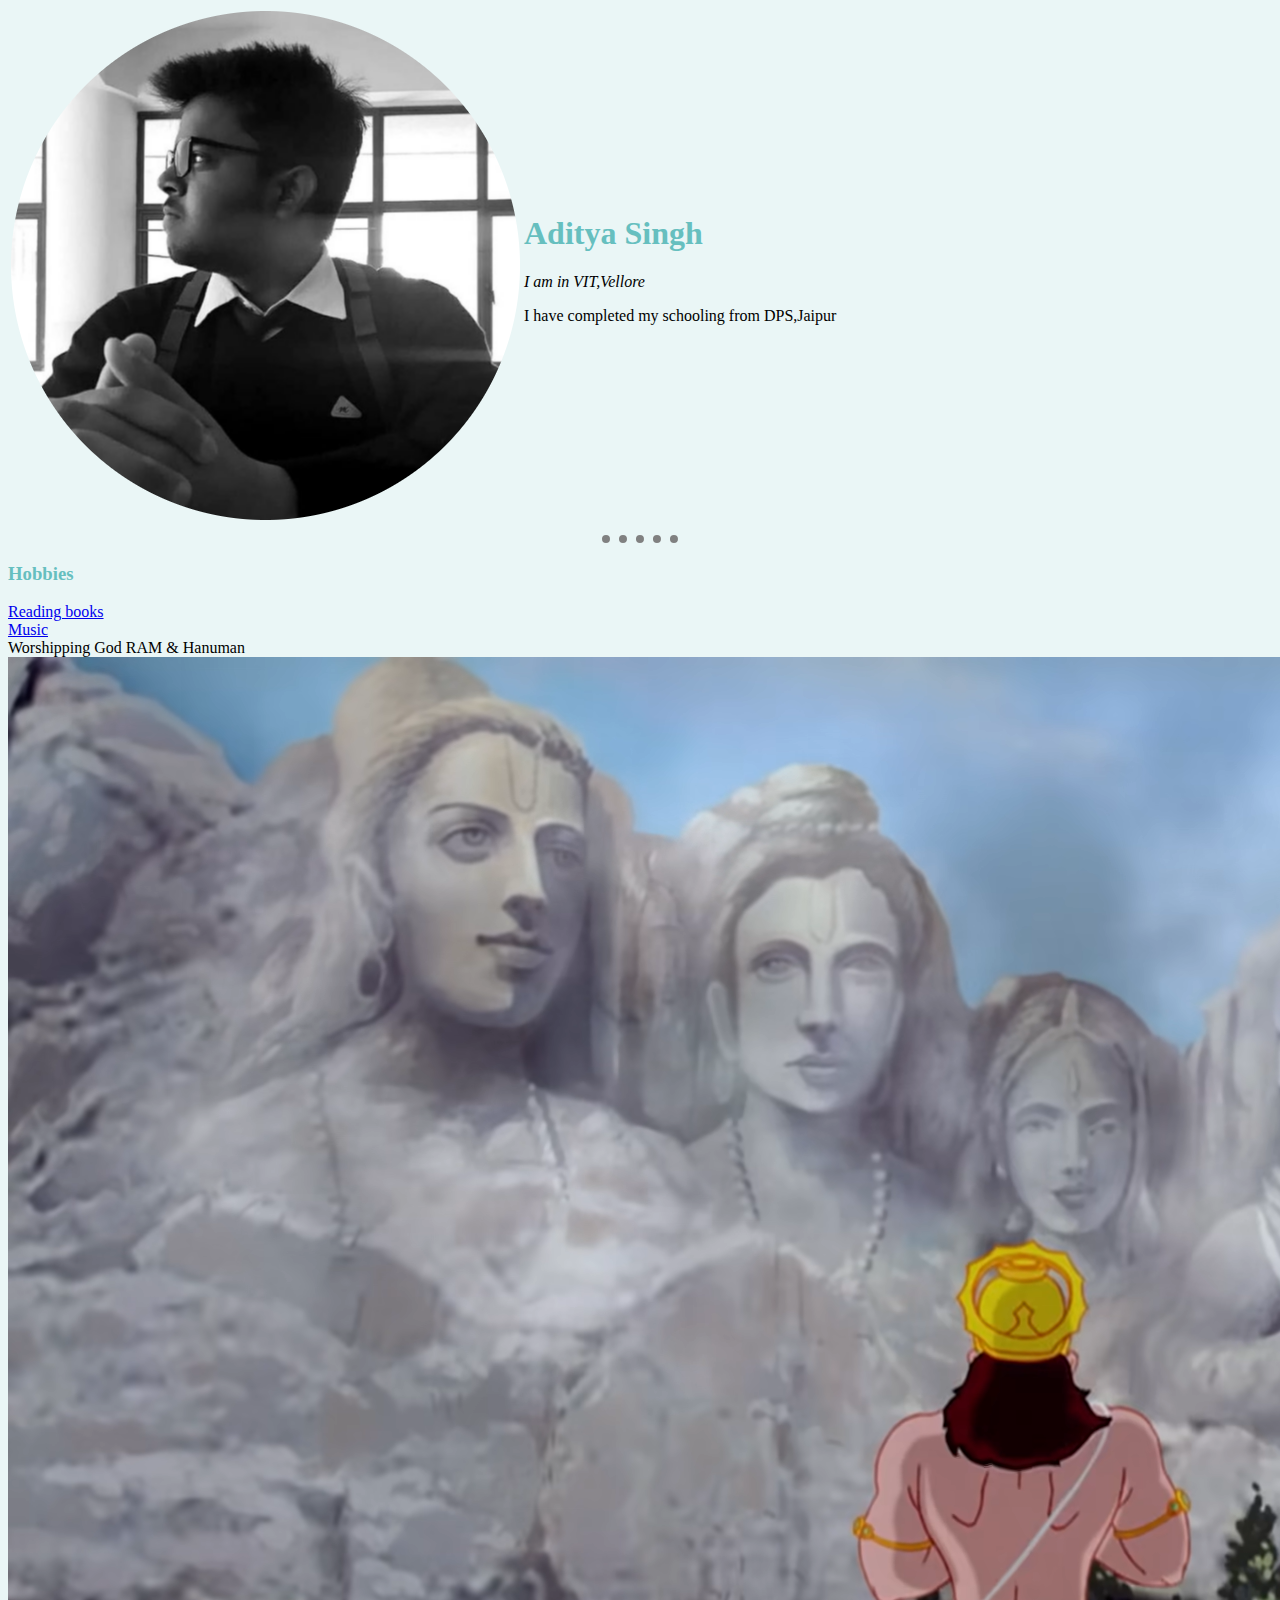
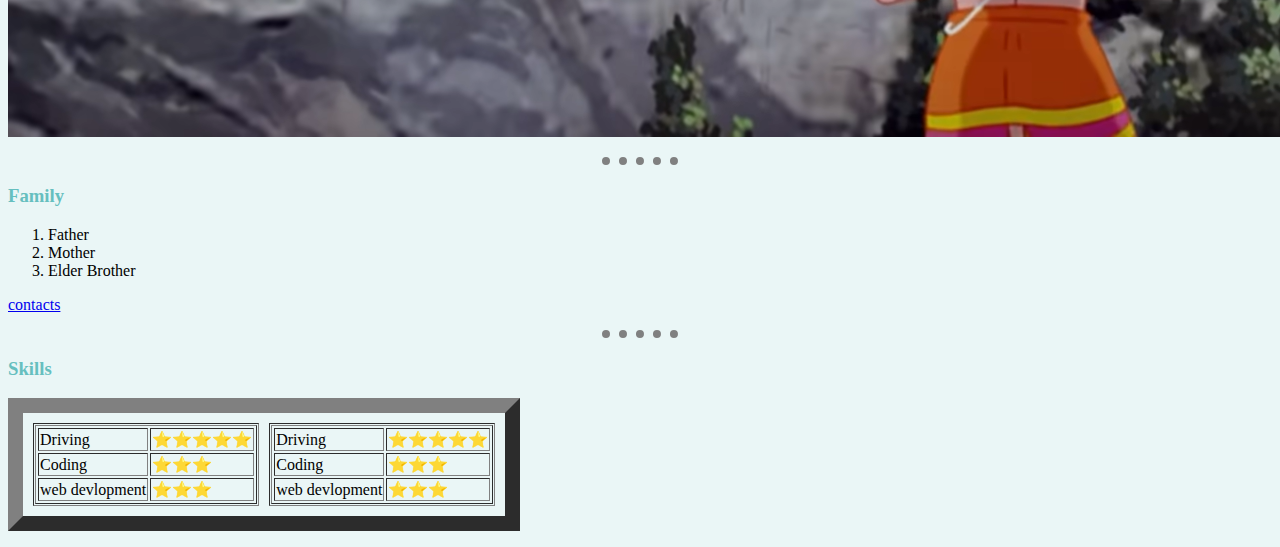
<file: html-personal site/index.html>
<!DOCTYPE html>
<html lang="en" dir="ltr">

<head>
  <meta charset="utf-8">
  <title>Aditya's personal site</title>
  <link rel="stylesheet" href="CSS/Stylesheet.css">
</head>

<body>
  <table cellspacing="2">
    <tr>
      <td>
        <img src="images/aditya-modified.png" alt="Aditya's Profile Pic">
      </td>
      <td>
        <h1>Aditya Singh</h1>
        <p>
          <em>I am in VIT,Vellore</em>
        </p>
        <p>
          I have completed my schooling from DPS,Jaipur
        </p>
      </td>
    </tr>
  </table>
  <hr size="3" noshade />
  <h3>Hobbies</h3>
  <p>
    <li>
      <a href="https://www.goodreads.com/list/tag/fiction">Reading books</a>
    </li>
    <li>
      <a href="https://www.youtube.com/watch?v=AETFvQonfV8">Music</a>
    </li>
    <li>
      Worshipping God RAM & Hanuman
      <img src="images/BAJRANGBALI.png" alt="BAJRANGBALI JI">
    </li>
  </p>
  <p>
    <hr size="3" noshade />
  <h3>Family</h3>
  <ol>
    <li>
      Father
    </li>
    <li>
      Mother
    </li>
    <li>
      Elder Brother
    </li>
  </ol>
  </p>
  <p>
    <a href="contacts.html">contacts</a>
  </p>
  <p>
    <hr size="3" noshade />
  <h3>Skills</h3>
  <table border="15" cellspacing="10">
    <tr>
      <td>
        <table border="1">
          <tr>
            <td>
              Driving
            </td>
            <td>⭐⭐⭐⭐⭐</td>
          </tr>
          <tr>
            <td>
              Coding
            </td>
            <td>⭐⭐⭐</td>

          </tr>
          <tr>
            <td>
              web devlopment
            </td>
            <td>⭐⭐⭐</td>

          </tr>
        </table>
      </td>
      <td>
        <table border="1">
          <tr>
            <td>
              Driving
            </td>
            <td>
              ⭐⭐⭐⭐⭐
            </td>
          </tr>
          <tr>
            <td>
              Coding
            </td>
            <td>⭐⭐⭐</td>
          </tr>

          <tr>
            <td>
              web devlopment
            </td>
            <td>
              ⭐⭐⭐
            </td>

          </tr>
        </table>
      </td>
    </tr>
  </table>
  </p>
</body>

</html>
</file>
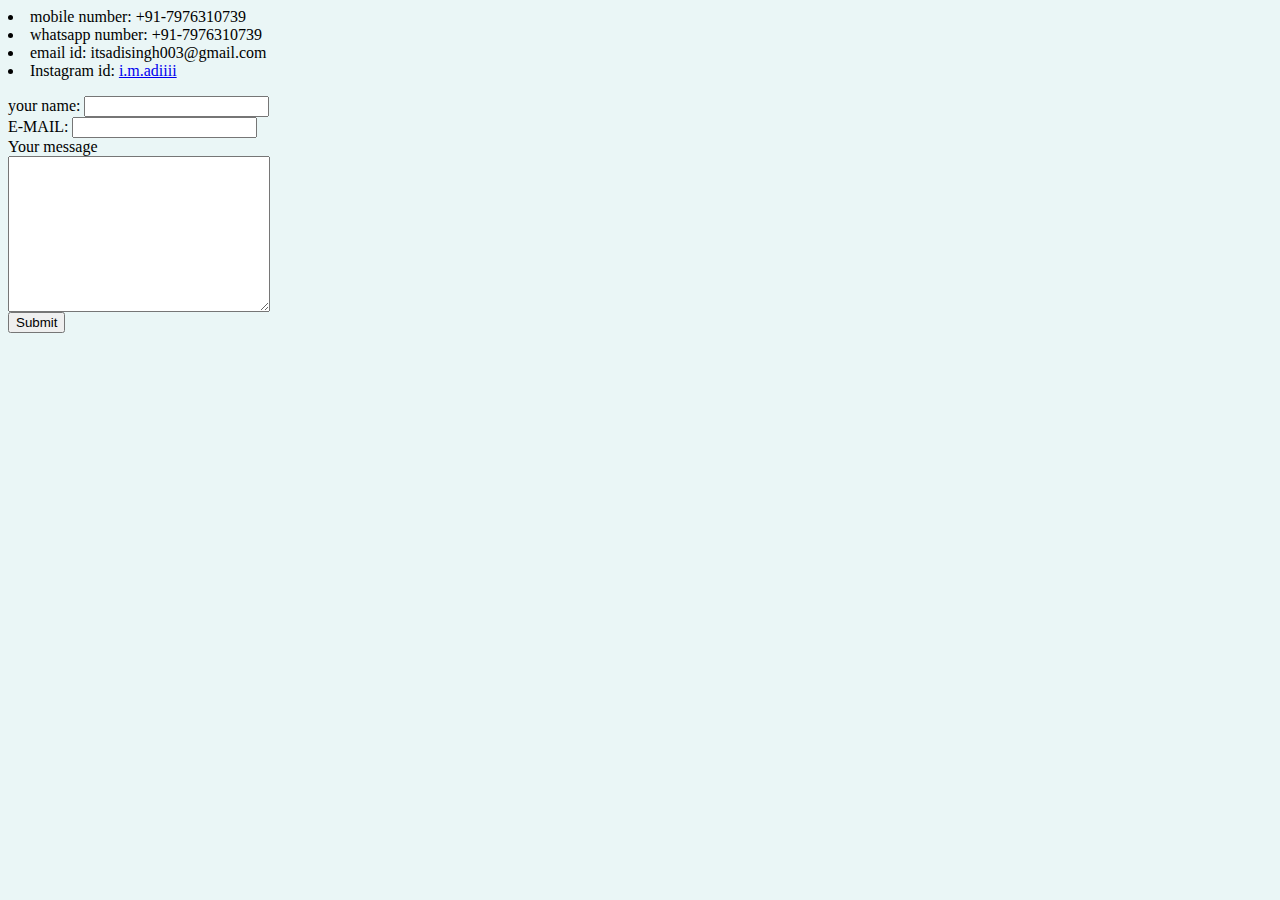
<file: html-personal site/contacts.html>
<html>

<head>
  <meta charset="UTF-8">
  <meta name="viewport" content="width=device-width, initial-scale=1.0">
  <meta http-equiv="X-UA-Compatible" content="ie=edge">
  <title>contacts</title>
  <link rel="stylesheet" href="CSS/Stylesheet.css">
</head>

<body>
  <p>
    <li>mobile number: +91-7976310739</li>
    <li>whatsapp number: +91-7976310739</li>
    <li>email id: itsadisingh003@gmail.com</li>
    <li>Instagram id: <a href="https://www.instagram.com/i.m.adiiii/">i.m.adiiii</a></li>
  </p>

  <form class="" action="mailto=itsadisingh003@gmail.com" method="post" enctype="text/plain">
    <label>your name:</label>
    <input type="text" name="your name" value="" /><br />
    <label>E-MAIL:</label>
    <input type="email" name="your email" value="" /><br />
    <label>Your message</label><br />
    <textarea name="your message" id="" cols="30" rows="10"></textarea><br />
    <input type="submit" name="" />
  </form>
</body>

</html>
</file>
<file: html-personal site/CSS/Stylesheet.css>
body {
  background-color: #EAF6F6;
}
h1{
  color:#66BFBF
}
h3{
  color:#66BFBF
}

hr {
  background-color: #EAF6F6;
  border-style: none;
  border-top-style: dotted;
  border-color: grey;
  border-width: 8px;
  width: 6%;
}
</file>
